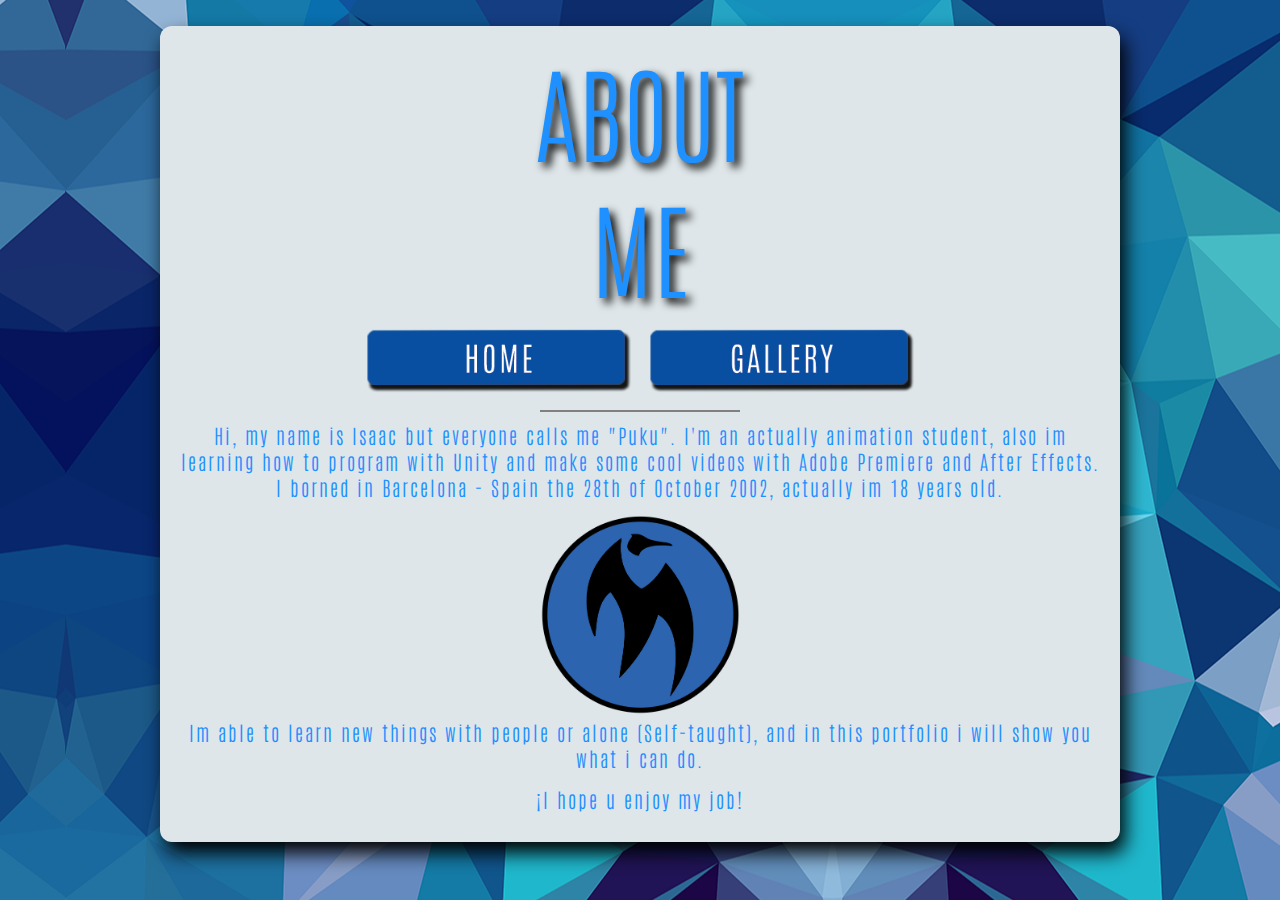
<file: aboutme.html>
<!DOCTYPE html>
<html lang="es">

<head>
    <meta charset="UTF-8">
    <meta name="viewport" content="width=device-width, initial-scale=1.0">
    <meta http-equiv="X-UA-Compatible" content="ie=edge">
    <link rel="preconnect" href="https://fonts.gstatic.com">
<link href="https://fonts.googleapis.com/css2?family=Antonio:wght@300&display=swap" rel="stylesheet">
    <title>Portfolio Minipuku</title>
    

    <link href="https://fonts.googleapis.com/css?family=Raleway:700,800,900&display=swap" rel="stylesheet">
<link rel="stylesheet" href="./css/gallery.css">
</head>

<body>
            <div class="absolute">
<div id="container_general">
    <h1>ABOUT</h1>
     <h1>ME</h1>
     <a href="index.html"><img class="boton" src="./imatges/boton3.png" alt="home"/></a>
    <a href="gallery.html"><img class="boton" src="./imatges/boton2.png" alt="gallery"/></a>
    <hr>
    <h2>Hi, my name is Isaac but everyone calls me "Puku". I'm an actually animation student, also im learning how to program with Unity and make some cool videos with Adobe Premiere
    and After Effects.
    I borned in Barcelona - Spain the 28th of October 2002, actually im 18 years old. </h2>
     <img src="imatges/logo.png" width="200px">
     <h2>Im able to learn new things with people or alone (Self-taught), and in this portfolio i will show you what i can do. 
    </h2>
    <h2>¡I hope u enjoy my job!</h2>
    </div>
    </div>
</body>

</html>
</file>
<file: css/gallery.css>
*{
    margin: 0;
    padding: 0;
    box-sizing: border-box;

}

body{
    

    font-family: 'Raleway', sans-serif;
    background: blue url("../imatges/background.png") no-repeat fixed center ;
    width: 100%;

}

h1{
    font-size: 105px;
    font-weight: 30;
    z-index: 100;
    font-family: 'Antonio', sans-serif;
    color: dodgerblue;
     text-shadow: black 0.05em .05em 0.08em;
}
h2{
    font-size: 20px;
    font-weight: 50;
    z-index: 100;
  font-family: 'Antonio', sans-serif;
   color: dodgerblue;
    margin-bottom: 15px;
    letter-spacing: 0.1em;
}
h3{
    font-size: 15px;
    font-weight: 5;
    z-index: 100;
    margin-bottom: 5px;
    font-family: 'Antonio', sans-serif;
}
br{
       margin-bottom: 10px;
}

#container_general {
    margin: 30px auto;
    padding: 15px;
    margin-top: 2%;
    max-width: 960px;
    min-width: 320px;
    background-color: #DEE6E9;
    border-radius: 12px;
    -webkit-box-shadow: 5px 11px 19px 0px #000000; 
box-shadow: 5px 11px 19px 0px #000000;
    
}

.absolute{
    width: 100%;
    height: 100%;
    top: 0px;
    right: 0px;
    position: relative;
    text-align: center;
    display: flex;
    justify-content: center;
    align-items:center;
}

.xxss{
    width: 60px;
}
hr{
   border: 1px solid;
    width: 200px;
    margin:10px auto;
    display:block;
}
.hr2{
   border: 1px solid;
    width: 150px;
}

.espacio{
    padding-top: 5px;
}
.boton{
    width: 30%;
margin-top: 10px;
    display:inline;}

.container{
    width: 100%;
    height: 50vh;
    position: relative;
    display: flex;
    justify-content: center;
    align-items: center;
}

.container .slider{
    position: absolute;
    top: 0;
    left: 0;
    width: 100%;
    height: 100%;
    padding-bottom: 135px;
}

.container .slider2{
    position: absolute;
    top: 0;
    left: 0;
    width: 100%;
    height: 100%;
    padding-bottom: 135px;
}

.container ul{
    position: absolute;
    bottom: 10px;
    left: 50%;
    top: 75%;
    transform: translateX(-50%);
    display: flex;
    justify-content: center;
    align-items: center;
    z-index: 20;
}

.container ul li{
    list-style: none;
    cursor: pointer;
    margin: 10px;
}


.container ul li video{
    width: 200px;
    transition: all 0.3s;
}
.container ul li video:hover{
    transform: scale(1.1);
}
video{
    height: 100%;
}
</file>
